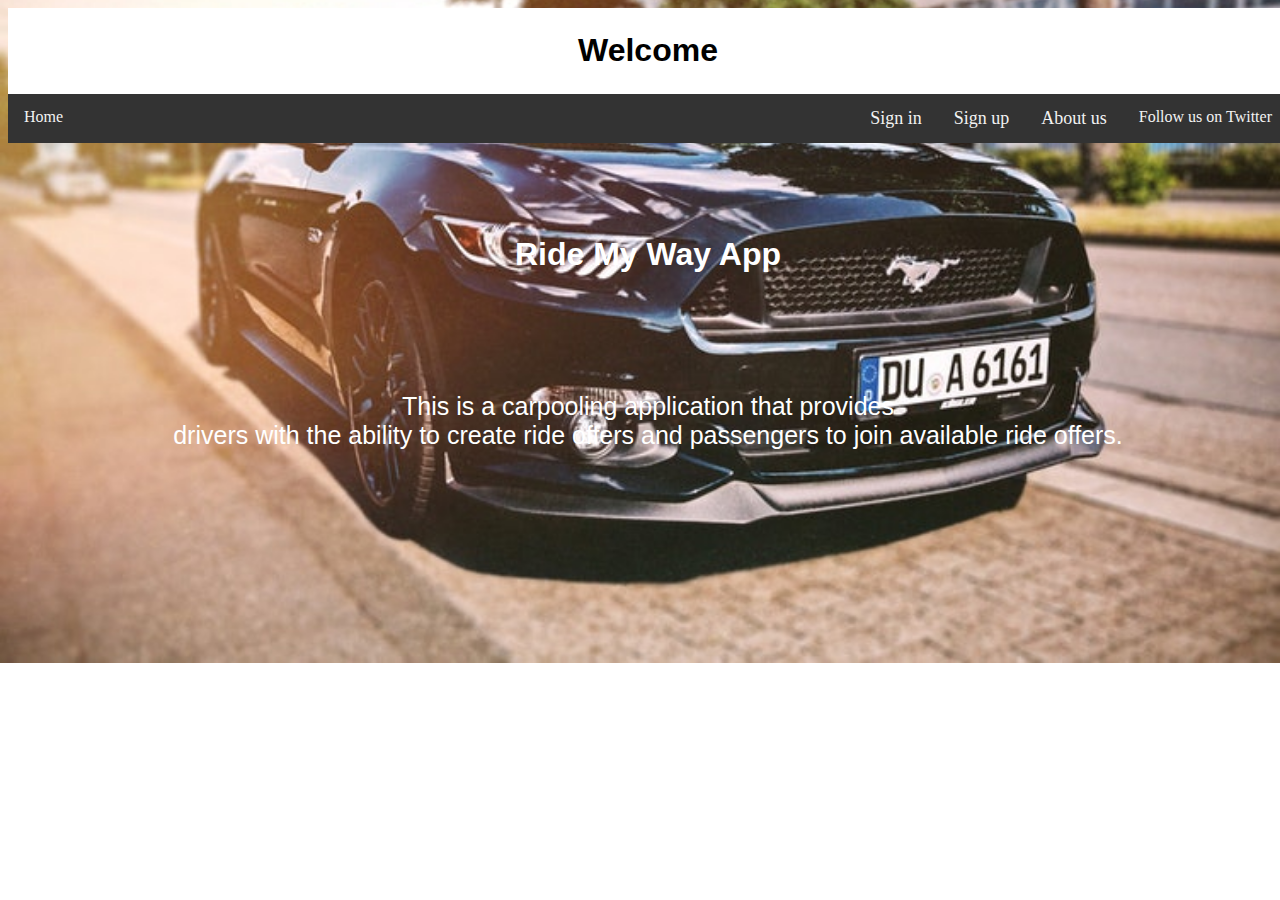
<file: UI/templates/index.html>
<!DOCTYPE html>
<html>
    <head>
        <meta charset="utf-8">
        <meta name="keywords" content="Ride My Way,AndelaApp,Boot Camp IX,Sue's design">
        <meta name="viewport" content="width=device-width, initial-scale=1.0">
        <meta name="description" content="An app to enable you request or give a ride offer to someone">
        <meta name="author" content="Nakatudde Suzan"> 
        <title>Home | Ride My Way App</title>

        <link href="../css/style.css" rel="stylesheet">
        <link href="https://fonts.googleapis.com/css?family=Lobster" rel="stylesheet" type="text/css"> 

        <div id="index" >
            <div class="header" >
               <h1 style="color:black">Welcome</h1> 
            </div>

        <div class="topnav">
            <a href="#" onclick="document.getElementById('index').style.display='block'">Home</a>
            <div class="right">
            <a href="#"  class="elementlink" id="mySignIn">Sign in</a>
            <a href="#" class="elementlink" id="mySignUp">Sign up</a>
            <a href="#" class="elementlink" id="myAbout">About us</a>
            <a href="#">Follow us on Twitter</a>
            </div>
        </div>
        <div>
        
    </head>
        <body>
        <br><br><br><br>
        <h1 class="h1">Ride My Way App</h1>
        <br><br><br><br>

        <p class="p">This is a carpooling application that provides<br> 
            drivers with the ability to create ride offers
        and passengers to join available ride offers.</p>
        </div>
         
        <div>

        <div id="myAboutModal" class="modal">
        <div class="modal-content">
        <span class="close_About"></span>
        <br>
            <b>Name: Sue Company Limited<br><br></b>
            <b>Location: Bweyogerere <br><br></b>
            <b>Contact :0774 868529 <br><br></b>
            <b>proffesion: Software Development <br><br></b>
            <b>Email:sue@gmail.com<br><br></b>
            <b>Working hours: 24hrs</b>
        </div>
        </div>
        <!-- Sign In Modal -->
		<div id="mySignInModal" class="modal">

            <!-- Modal content -->
        <div class="modal-content">
        <span class="close_signin">&times;</span>
        <br>
              
        <h3>LOGIN BELOW:</h3>
            <input type="email" name="email" placeholder="Email Address" required> <br><br>
            <input type="password" name="password" placeholder=" User Password" required><br><br>
            <input type="submit" value="Log in" class="button" name="login" onclick="window.location='option.html';"><br><br>
        </div>
        </div>
            
        <!-- Sign Up Modal -->
		<div id="mySignUpModal" class="modal">
        
         <!-- Modal content -->
		<div class="modal-content">
			<span class="close_signup"></span>
              <p>Please fill in this form to create an account.</p>
              <hr>
              <input type="text" placeholder="Enter First Name" name="first name" required><br><br>
              <input type="text" placeholder="Enter Sur Name" name="sirname" required><br><br>
              <input type="text" placeholder="Enter User Name" name="username" required><br><br>
              <input type="email" placeholder="Enter Email" name="email" required><br><br>
              <input type="password" placeholder="Enter Password" name="psw" required><br><br>
              <input type="password" placeholder="Repeat Password" name="psw-repeat" required><br><br>
              <div class="btn-group">
              <button type="button" onclick="document.getElementById('mySignUpModal').style.display='none'" class="cancelbtn">Cancel</button>
              <button type="submit" onclick="alert('Thank You for Registering'), document.getElementById('mySignUpModal').style.display='none'" class="signupbtn">Sign Up</button>
            </div>
        </div>
        </div>
        
        <script>
            // Get the Sign In modal
            var modal_1 = document.getElementById('mySignInModal');

                    // Get the button that opens the modal
            var btn_1 = document.getElementById("mySignIn");
    
            // Get the <span> element that closes the modal
            var span_1 = document.getElementsByClassName("close_signin")[0];
    
            // When the user clicks the button, open the modal 
            btn_1.onclick = function() {
                modal_1.style.display = "block";
            }
    
            // When the user clicks on <span> (x), close the modal
            span_1.onclick = function() {
                modal_1.style.display = "none";
            }
    
            // When the user clicks anywhere outside of the modal, close it
            window.onclick = function(event) {
                if (event.target == modal_1) {
                    modal_1.style.display = "none";
                }
            }
            
            // Get the Sign Up modal
            var modal_2 = document.getElementById('mySignUpModal');
    
            // Get the button that opens the modal
            var btn_2 = document.getElementById("mySignUp");
    
            // Get the <span> element that closes the modal
            var span_2 = document.getElementsByClassName("close_signup")[0];
    
            // When the user clicks the button, open the modal 
            btn_2.onclick = function() {
                modal_2.style.display = "block";
            }
    
            // When the user clicks on <span> (x), close the modal
            span_2.onclick = function() {
                modal_2.style.display = "none";
            }
    
            // When the user clicks anywhere outside of the modal, close it
            window.onclick = function(event) {
                if (event.target == modal_2) {
                    modal_2.style.display = "none";
                }
            }

            // Get the About modal
            var modal_3 = document.getElementById('myAboutModal');
    
            // Get the button that opens the modal
            var btn_3 = document.getElementById("myAbout");

            // Get the <span> element that closes the modal
            var span_3 = document.getElementsByClassName("close_About")[0];

            // When the user clicks the button, open the modal 
            btn_3.onclick = function() {
                modal_3.style.display = "block";
            }

            // When the user clicks on <span> (x), close the modal
            span_3.onclick = function() {
                modal_3.style.display = "none";
            }

            // When the user clicks anywhere outside of the modal, close it
            window.onclick = function(event) {
                if (event.target == modal_3) {
                    modal_3.style.display = "none";
                }
            }
            
            
        </script>
    
            
    </body>
</html>
</file>
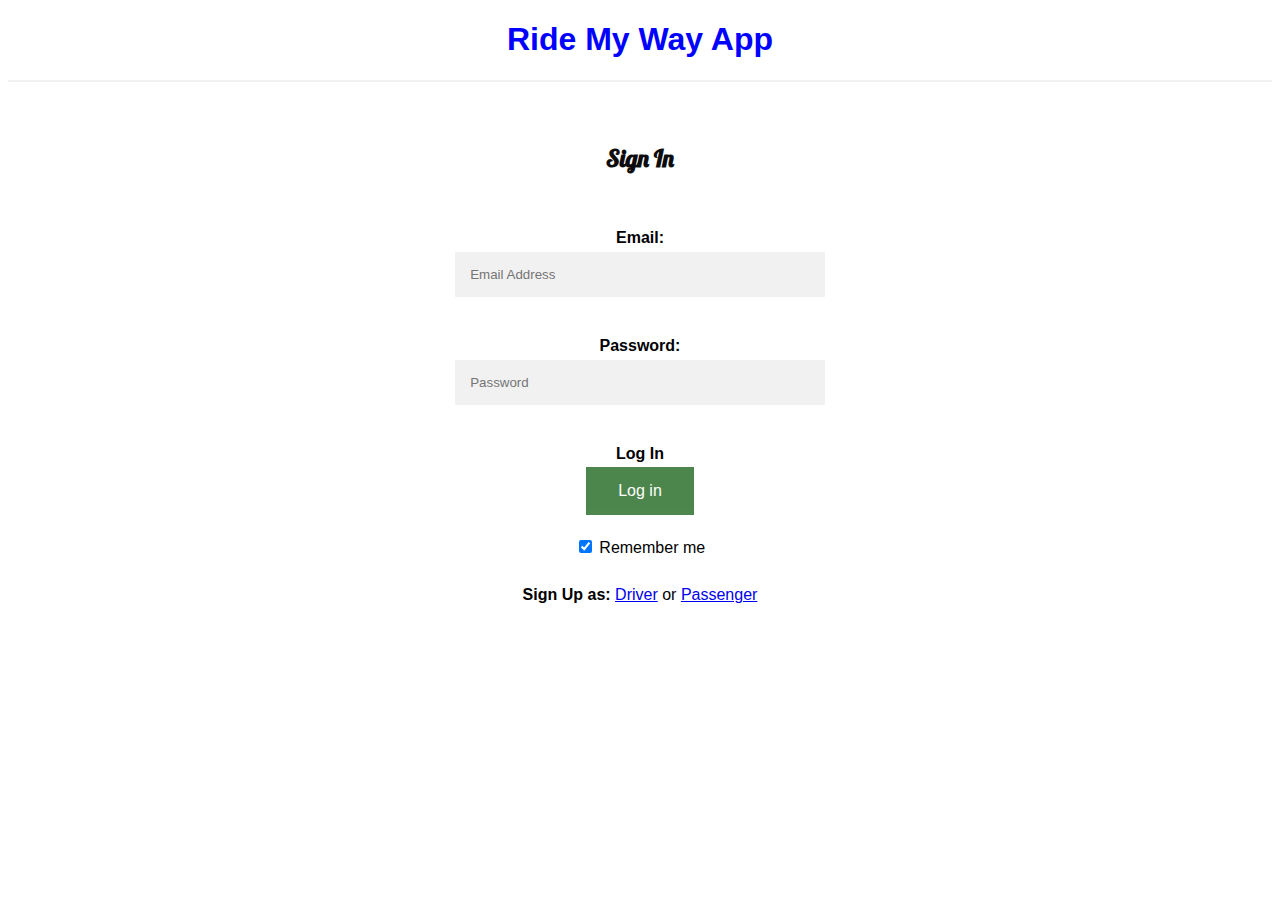
<file: login.html>
<!DOCTYPE html>
<html>
    <head>
        <meta charset="utf-8">
        <meta name="keywords" content="Ride My Way,AndelaApp,Boot Camp IX,Sue's design">
        <meta name="viewport" content="width=device-width, initial-scale=1.0">
        <meta name="description" content="An app to enable you request or give a ride offer to someone">
        <meta name="author" content="Nakatudde Suzan"> 
        <title>Home | Ride My Way App</title>

        <link href="css/style.css" rel="stylesheet">
        <!--<script src="javascript/myscripts.js"></script>-->
        <link href="https://fonts.googleapis.com/css?family=Lobster" rel="stylesheet" type="text/css"> 
    </head>
        <body>
            <div><h1>Ride My Way App</h1></div>
           
            <hr>

        <div class="div_login" id="login">
        <form class="container">
            <div >
                <h2>Sign In</h2> <br><br>
                <label for="email"><b>Email:</b></label> <br>
                <input type="text" name="email" placeholder="Email Address" required> <br><br>
                <label for="password"><b>Password:</b></label> <br>
                <input type="password" name="password" placeholder="Password" required><br><br>

                <label for="login"><b>Log In</b></label> <br>
                <input type="submit" value="Log in" class="button" name="login" onclick="window.location='option.html';"><br><br>
                <label>
                <input type="checkbox" checked="checked" name="remember" style="margin-bottom:15px"> Remember me
                </label><br><br>
                <b> Sign Up as:</b>
                <a href="#" onclick="document.getElementById('driver').style.display='block'">Driver</a>
                            or
                <a href="#" onclick="document.getElementById('passenger').style.display='block'">Passenger</a>
            </div>
        </form>
        </div>
            
        <div class="hiddenform" id ="driver">
        <form class="formcontent">
            <div class="container">
              <h1>Sign Up</h1>
              <p>Please fill in this form to create an account.</p>
              <hr>
              
              <label for="firstname" ><b>First Name:</b></label><br>
              <input type="text" placeholder="Enter First Name" name="first name" required><br><br>

              <label for="sirname"><b>Sir Name:</b></label><br>
              <input type="text" placeholder="Enter Sir Name" name="sirname" required><br><br>

              <label for="username"><b>User Name:</b></label><br>
              <input type="text" placeholder="Enter User Name" name="username" required><br><br>

              <label for="email"><b>Email:</b></label><br>
              <input type="text" placeholder="Enter Email" name="email" required><br><br>
            
              <label for="mobile" ><b>Phone Number:</b></label><br>
              <input type="text" placeholder="Enter Phone Number" name="mobile" optional><br><br>

              <label for="email"><b>Email:</b></label><br>
              <input type="text" placeholder="Enter Email" name="email" required><br><br>

              <label for="stage"><b>Stage Name:</b></label><br>
              <input type="text" placeholder="Enter Stage Name" name="stage" required><br><br>
        
              <label for="psw"><b>Password:</b></label><br>
              <input type="password" placeholder="Enter Password" name="psw" required><br><br>
        
              <label for="psw-repeat"><b>Repeat Password:</b></label><br>
              <input type="password" placeholder="Repeat Password" name="psw-repeat" required><br><br>

              <div class="btn-group">
              <button type="button" onclick="document.getElementById('login').style.display='none'" class="cancelbtn" >Cancel</button>
              <button type="submit" class="signupbtn">Sign Up</button>
              
              </div>
              </div>
        </form>
        </div>

        <div class="hiddenform" id ="passenger">
            <form class="formcontent">
                <div class="container">
                  <h1>Sign Up</h1>
                  <p>Please fill in this form to create an account.</p>
                  <hr>
                  
                  <label for="firstname" ><b>First Name:</b></label><br>
                  <input type="text" placeholder="Enter First Name" name="first name" required><br><br>
    
                  <label for="sirname"><b>Sir Name:</b></label><br>
                  <input type="text" placeholder="Enter Sir Name" name="sirname" required><br><br>
    
                  <label for="username"><b>User Name:</b></label><br>
                  <input type="text" placeholder="Enter User Name" name="username" required><br><br>
    
                  <label for="email"><b>Email:</b></label><br>
                  <input type="text" placeholder="Enter Email" name="email" required><br><br>
                
                  <label for="mobile" ><b>Phone Number:</b></label><br>
                  <input type="text" placeholder="Enter Phone Number" name="mobile" optional><br><br>
    
                  <label for="email"><b>Email:</b></label><br>
                  <input type="text" placeholder="Enter Email" name="email" required><br><br>
            
                  <label for="psw"><b>Password:</b></label><br>
                  <input type="password" placeholder="Enter Password" name="psw" required><br><br>
            
                  <label for="psw-repeat"><b>Repeat Password:</b></label><br>
                  <input type="password" placeholder="Repeat Password" name="psw-repeat" required><br><br>
    
                  <div class="btn-group">
                  <button type="button" onclick="document.getElementById('login').style.display='none'" class="cancelbtn" >Cancel</button>
                  <button type="submit" class="signupbtn">Sign Up</button>
                  
                  </div>
            </form>
            </div>
        </body>
    
</html>
</file>
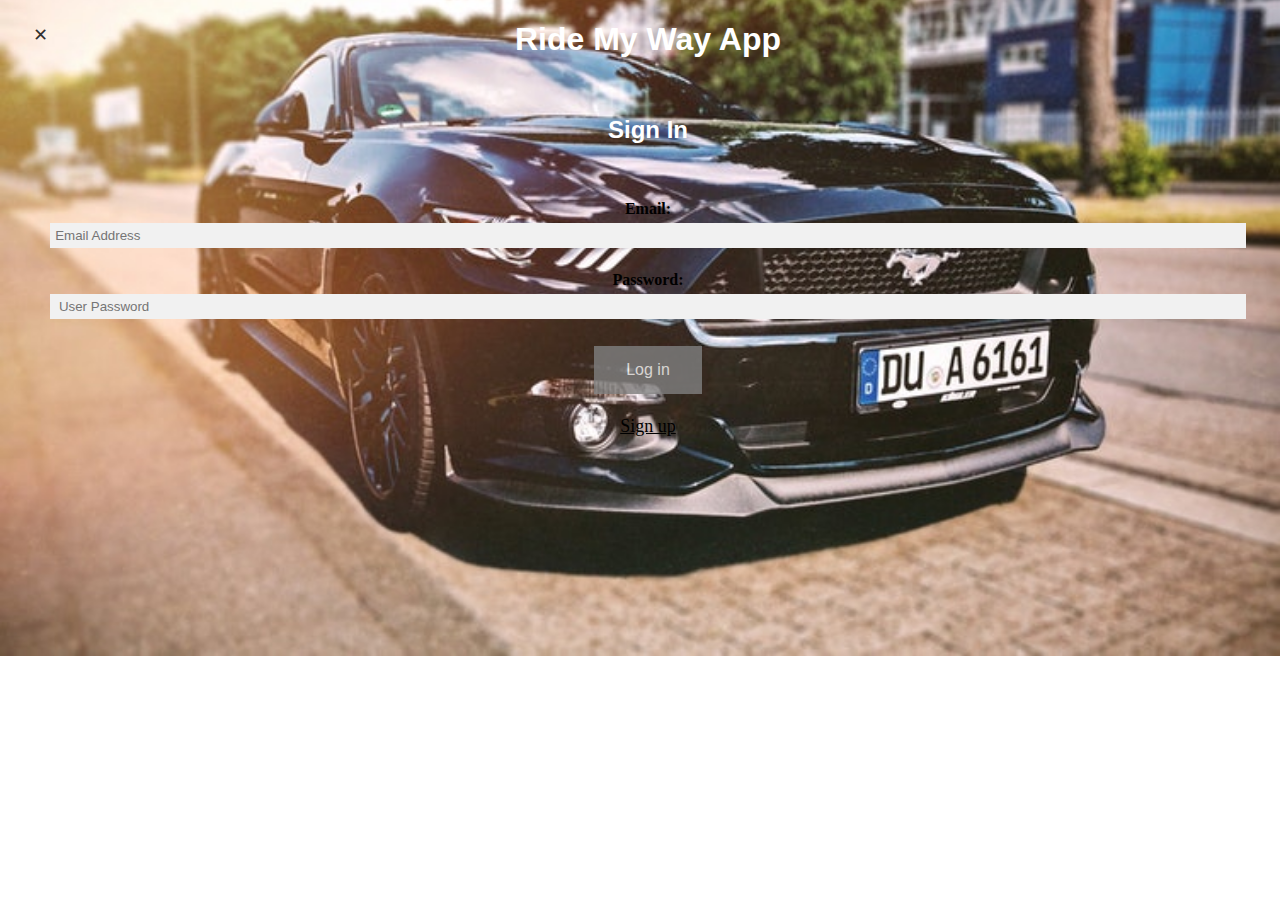
<file: UI/login.html>
<!DOCTYPE html>
<html>
    <head>
        <meta charset="utf-8">
        <meta name="keywords" content="Ride My Way,AndelaApp,Boot Camp IX,Sue's design">
        <meta name="viewport" content="width=device-width, initial-scale=1.0">
        <meta name="description" content="An app to enable you request or give a ride offer to someone">
        <meta name="author" content="Nakatudde Suzan"> 
        <title>Home | Ride My Way App</title>

        <link href="css/style.css" rel="stylesheet">
        <link href="https://fonts.googleapis.com/css?family=Lobster" rel="stylesheet" type="text/css"> 
    </head>
        <body>
            <div class="tab">
                <h1>Ride My Way App</h1> 
            </div>

        <div class="div_login" id="login">
        <form class="container">
        <span onclick="myWindow = window.close('login.html')" class="close1">&times;</span> 
            <div >
                <h2>Sign In</h2> <br><br>
                <label for="email"><b>Email:</b></label> <br>
                <input type="email" name="email" placeholder="Email Address" required> <br><br>
                <label for="password"><b>Password:</b></label> <br>
                <input type="password" name="password" placeholder=" User Password" required><br><br>
                <input type="submit" value="Log in" class="button" name="login" onclick="window.location='option.html';"><br><br>
                <a href="#" onclick="document.getElementById('newuser').style.display='block'" class="elementlink">Sign up</a>
                
            </div>
        </form>
        </div>
            
        <div class="hiddenform" id ="newuser">
            <span onclick="document.getElementById('newuser').style.display='none'" class="close">&times;</span>
        <form class="formcontent">
            <div class="container">
              <h1>Sign Up</h1>
              <p>Please fill in this form to create an account.</p>
              <hr>
              <input type="text" placeholder="Enter First Name" name="first name" required><br><br>
              <input type="text" placeholder="Enter Sir Name" name="sirname" required><br><br>
              <input type="text" placeholder="Enter User Name" name="username" required><br><br>
              <input type="email" placeholder="Enter Email" name="email" required><br><br>
              <input type="text" placeholder="Enter Phone Number" name="mobile" optional><br><br>
              <input type="text" placeholder="Enter Place of Residence" name="residence" required><br><br>
              <input type="password" placeholder="Enter Password" name="psw" required><br><br>
              <input type="password" placeholder="Repeat Password" name="psw-repeat" required><br><br>
              <div class="btn-group">
              <button type="button" onclick="document.getElementById('newuser').style.display='none'" class="cancelbtn">Cancel</button>
              <button type="submit" onclick="alert('Thank You for Registering'), document.getElementById('newuser').style.display='none'" class="signupbtn">Sign Up</button>
              </div>
              </div>
        </form>
        </div>

        
        </body>
    
</html>
</file>
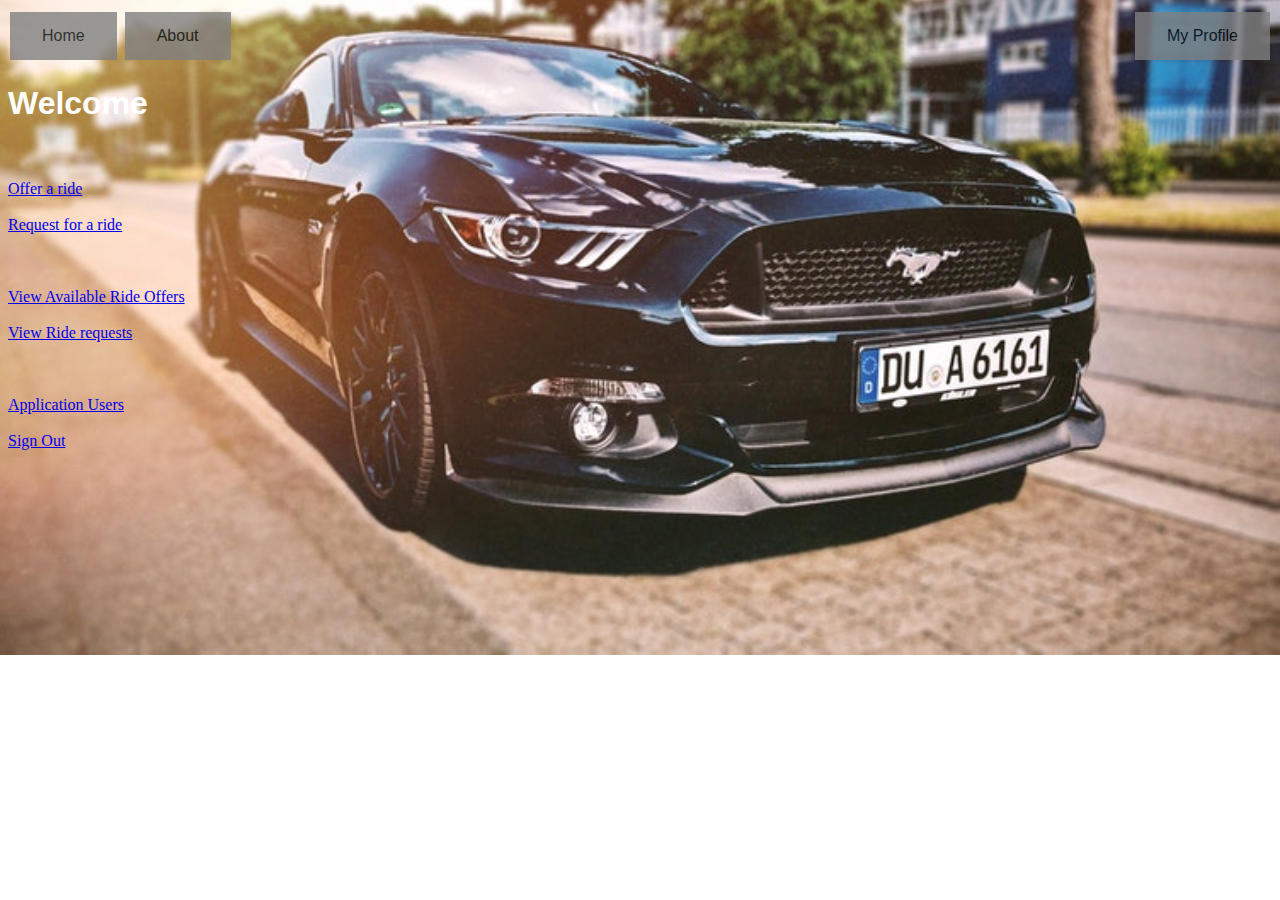
<file: UI/option.html>
<!DOCTYPE html>
<html>
    <head>
        <link href="css/style2.css" rel="stylesheet">
        <link href="https://fonts.googleapis.com/css?family=Lobster" rel="stylesheet" type="text/css"> 
       
    </head>

    <body>
    <div class="tab">
        <a href="option.html"><button>Home</button></a>
        <button onclick="document.getElementById('about').style.display='block'">About</button>
        <div class="right">
        <a href="profile.html"><button>My Profile</button></a>
        </div>
    </div>
        <div>
        <h1>Welcome</h1> <br> <br>
        </div>
        <div>
            <div class="link">
           <a href="#" onclick="document.getElementById('driver').style.display='block'">Offer a ride</a><br><br> 
           <a href="#" onclick="document.getElementById('passenger').style.display='block'">Request for a ride</a><br><br>
           </div><br><br>
           <div class="link1">
           <a href="#" onclick="document.getElementById('availableoffers').style.display='block'"> View Available Ride Offers</a><br><br>
           <a href="#" onclick="document.getElementById('requests').style.display='block'"> View Ride requests</a><br><br>
           </div><br><br>
           <div class="link2">
                <a href="#" onclick="document.getElementById('appusers').style.display='block'">Application Users</a><br><br>
                <a href="login.html">Sign Out</a>
           </div>
        </div>

    <div  id = "driver"class= "hiddenform">
            <span onclick="document.getElementById('driver').style.display='none'" class="close">&times;</span>
    <form  class = "driverform">
    <div class="container">
            <h1>Ride Details</h1>
            <p>Please fill in this form to set your ride details to be viewed by the passengers</p>
            <hr>
    <br><br>
        <input type="text" name="to" placeholder="Where are you heading to?" required> <br><br>
        <input type="text" name="fro" placeholder="Where are you setting off from ?" required><br><br>
        <input type="text" placeholder="At what time are you setting off?" name="setofftime" required><br><br>
        <input type="text" name="availableseats" placeholder="How many available seats?" required> <br><br>
        <input type="text" name="numberplate" placeholder="Enter Car number plate" required><br><br>
        <button type="submit" class="driverbtn">Offer a Ride</button>
    </div>
    </form>
    </div>

    <div  id = "passenger"class= "hiddenform">
            <span onclick="document.getElementById('passenger').style.display='none'" class="close">&times;</span>
    <form  class = "driverform">
    <div class="container">
            <h1>Ride Details</h1>
            <p>Please fill in this form to create a request for a ride</p>
            <hr>
            <br><br>  
        <input type="text" name="pickupplace" placeholder="Where are you now?" required> <br><br>
        <input type="text" name="placeheaded" placeholder="Where are heading to?" required><br><br>
        <input type="text" placeholder="At what time are you setting off?" name="setofftime" required><br><br>
        <input type="text" name="availableseats" placeholder="How many available free seats needed?" required> <br><br>
        <input type="text" name =search placeholder="search for a driver"><br>
        <button type="submit" class="button">Search </button><br><br>
        <a href ="#">Make Request public</a>

    </div>
    </form>
    </div>

        <div  id = "availableoffers"class="hiddenform">
                <span onclick="document.getElementById('availableoffers').style.display='none'" class="close">&times;</span>
        <form class= "container" >
            <h2>AVAILABLE RIDE OFFERS</h2>

        <table>
        <tr>
            <th>DRIVER'S NAME</th>
            <th>CAR NUMBER PLATE</th>
            <th>FROM</th>
            <th>TO</th>
            <th>SET OFF TIME</th>
            <th>CONTACT</th>
            <th>SELECT</th>
        </tr>
        <tr>
            <td>Martin</td>
            <td>UAY 960T</td>
            <td>Kampala</td>
            <td>Bweyogerere</td>
            <td><input type ="datetime"></td>
            <td>0774868529</td>
            <td><button type ="submit">REQUEST</button></td>
        </tr>
        <tr>
            <td>Matthew</td>
            <td>UAY 960Z</td>
            <td>Kampala</td>
            <td>Bweyogerere</td>
            <td><input type ="datetime"></td>
            <td>0774868529</td>
            <td><button type ="submit">REQUEST</button></td>
        </tr>
        <tr>
            <td>Noah</td>
            <td>UAY 960A</td>
            <td>Kampala</td>
            <td>Bweyogerere</td>
            <td><input type ="datetime"></td>
            <td>0774868529</td>
            <td><button type ="submit">REQUEST</button></td>
        </tr>
        <tr>
            <td>Magic</td>
            <td>UAY 965S</td>
            <td>Kampala</td>
            <td>Bweyogerere</td>
            <td><input type ="datetime"></td>
            <td>0774868529</td>
            <td><button type ="submit">REQUEST</button></td>
        </tr>
        <tr>
            <td>Shanice</td>
            <td>UAY 960J</td>
            <td>Kampala</td>
            <td>Bweyogerere</td>
            <td><input type ="datetime"></td>
            <td>0774868529</td>
            <td><button type ="submit">REQUEST</button></td>
        </tr>
        <tr>
            <td>Suzan</td>
            <td>UAY 960K</td>
            <td>Kampala</td>
            <td>Bweyogerere</td>
            <td><input type ="datetime"></td>
            <td>0774868529</td>
            <td><button type ="submit">REQUEST</button></td>
        </tr>
        <tr>
            <td>Malaika</td>
            <td>UAY 960S</td>
            <td>Kampala</td>
            <td>Ndeeba</td>
            <td><input type ="datetime"></td>
            <td>0774868529</td>
            <td><button type ="submit">REQUEST</button></td>
        </tr>
        <tr>
            <td>Malaika</td>
            <td>UAY 960S</td>
            <td>Kampala</td>
            <td>Ndeeba</td>
            <td><input type ="datetime"></td>
            <td>0774868529</td>
            <td><button type ="submit">REQUEST</button></td>
        </tr>
        <tr>
            <td>Malaika</td>
            <td>UAY 960S</td>
            <td>Kampala</td>
            <td>Ndeeba</td>
            <td><input type ="datetime"></td>
            <td>0774868529</td>
            <td><button type ="submit">REQUEST</button></td>
            </tr>
        <tr>
            <td>Malaika</td>
            <td>UAY 960S</td>
            <td>Kampala</td>
            <td>Ndeeba</td>
            <td><input type ="datetime"></td>
            <td>0774868529</td>
            <td><button type ="submit">REQUEST</button></td>
        </tr>
        <tr>
            <td>Malaika</td>
            <td>UAY 960S</td>
            <td>Kampala</td>
            <td>Ndeeba</td>
            <td><input type ="datetime"></td>
            <td>0774868529</td>
            <td><button type ="submit">REQUEST</button></td>
        </tr>
        <tr>
            <td>Malaika</td>
            <td>UAY 960S</td>
            <td>Kampala</td>
            <td>Ndeeba</td>
            <td><input type ="datetime"></td>
            <td>0774868529</td>
            <td><button type ="submit">REQUEST</button></td>
        </tr>

        </table>
        </form>
        </div>

        <div  id = "requests"class="hiddenform">
                <span onclick="document.getElementById('requests').style.display='none'" class="close">&times;</span>
        <form class= "container" >
            <h2>AVAILABLE RIDE REQUESTS</h2>

        <table>
        <tr>
            <th>PASSENGER'S NAME</th>
            <th>FROM</th>
            <th>TO</th>
            <th>SET OFF TIME</th>
            <th>FREE SEATS NEEDED</th>
            <th>CONTACT</th>
            <th>RESPONSE</th>
        </tr>
        <tr>
            <td>Martin</td>
            <td>Kampala</td>
            <td>Bweyogerere</td>
            <td>1</td>
            <td><input type ="datetime"></td>
            <td>0774868529</td>
            <td><button type ="submit">ACCEPT</button>
                <button type ="submit" class="rejectbtn">REJECT</button>
            </td>
        </tr>
        <tr>
            <td>Matthew</td>
            <td>Kampala</td>
            <td>Bweyogerere</td>
            <td>4</td>
            <td><input type ="datetime"></td>
            <td>0774868529</td>
            <td><button type ="submit">ACCEPT</button>
                <button type ="submit" class="rejectbtn">REJECT</button>
            </td>
        </tr>
        <tr>
            <td>Noah</td>
            <td>Kampala</td>
            <td>Bweyogerere</td>
            <td>2</td>
            <td><input type ="datetime"></td>
            <td>0774868529</td>
            <td><button type ="submit">ACCEPT</button>
                <button type ="submit" class="rejectbtn">REJECT</button>
            </td>
        </tr>
        <tr>
            <td>Magic</td>
            <td>Kampala</td>
            <td>Bweyogerere</td>
            <td>1</td>
            <td><input type ="datetime"></td>
            <td>0774868529</td>
            <td><button type ="submit">ACCEPT</button>
                <button type ="submit" class="rejectbtn">REJECT</button>
            </td>
        </tr>
        <tr>
            <td>Shanice</td>
            <td>Kampala</td>
            <td>Bweyogerere</td>
            <td>6</td>
            <td><input type ="datetime"></td>
            <td>0774868529</td>
            <td><button type ="submit">ACCEPT</button>
                <button type ="submit" class="rejectbtn">REJECT</button>
        </tr>
        <tr>
            <td>Suzan</td>
            <td>Kampala</td>
            <td>Bweyogerere</td>
            <td>3</td>
            <td><input type ="datetime"></td>
            <td>0774868529</td>
            <td><button type ="submit">ACCEPT</button>
                <button type ="submit" class="rejectbtn">REJECT</button>
            </td>
        </tr>
        <tr>
            <td>Malaika</td>
            <td>Kampala</td>
            <td>Ndeeba</td>
            <td>8</td>
            <td><input type ="datetime"></td>
            <td>0774868529</td>
            <td><button type ="submit">ACCEPT</button>
                <button type ="submit" class="rejectbtn">REJECT</button>
            </td>
        </tr>
        <tr>
            <td>Malaika</td>
            <td>Kampala</td>
            <td>Ndeeba</td>
            <td>14</td>
            <td><input type ="datetime"></td>
            <td>0774868529</td>
            <td><button type ="submit">ACCEPT</button>
                <button type ="submit" class="rejectbtn">REJECT</button>
            </td>
        </tr>
        <tr>
            <td>Malaika</td>
            <td>Kampala</td>
            <td>Ndeeba</td>
            <td>2</td>
            <td><input type ="datetime"></td>
            <td>0774868529</td>
            <td><button type ="submit">ACCEPT</button>
                <button type ="submit" class="rejectbtn">REJECT</button>
            </td>
            </tr>
        <tr>
            <td>Malaika</td>
            <td>Kampala</td>
            <td>Ndeeba</td>
            <td>4</td>
            <td><input type ="datetime"></td>
            <td>0774868529</td>
            <td><button type ="submit">ACCEPT</button>
                <button type ="submit" class="rejectbtn">REJECT</button>
            </td>
        </tr>
        <tr>
            <td>Malaika</td>
            <td>Kampala</td>
            <td>Ndeeba</td>
            <td>2</td>
            <td><input type ="datetime"></td>
            <td>0774868529</td>
            <td><button type ="submit">ACCEPT</button>
                <button type ="submit" class="rejectbtn">REJECT</button>
            </td>
        </tr>
        <tr>
            <td>Malaika</td>
            <td>Kampala</td>
            <td>Ndeeba</td>
            <td>1</td>
            <td><input type ="datetime"></td>
            <td>0774868529</td>
            <td><button type ="submit">ACCEPT</button>
                <button type ="submit" class="rejectbtn">REJECT</button>
            </td>
        </tr>

        </table>
        </form>
        </div>


        <div  id = "appusers"class="hiddenform">
                <span onclick="document.getElementById('appusers').style.display='none'" class="close">&times;</span>
        <form class= "container" >
            <h2>AVAILABLE RIDE REQUESTS</h2>

        <table>
        <tr>
            <th>NAME</th>
            <th>CONTACT</th>
            <th>EMAIL</th>
            <th>PLACE OF RESIDENCE</th>
            <th>FRIENDLY REQUEST</th>
        </tr>
        <tr>
            <td>Martin</td>
            <td>+256 773456890</td>
            <td>nakatuddesusan@gmail.com</td>
            <td>Mpererwe</td>
            <td><button type ="submit">ADD FRIEND</button></td>
        </tr>
        <tr>
            <td>Matthew</td>
            <td>+256 773456890</td>
            <td>nakatuddesusan@gmail.com</td>
            <td>Masaka</td>
            <td><button type ="submit">ADD FRIEND</button></td>
            </td>
        </tr>
        <tr>
            <td>Noah</td>
            <td>+256 773456890</td>
            <td>nakatuddesusan@gmail.com</td>
            <td>Nansana</td>
            <td><button type ="submit">ADD FRIEND</button></td>
            </td>
        </tr>
        <tr>
            <td>Magic</td>
            <td>+256 773456890</td>
            <td>nakatuddesusan@gmail.com</td>
            <td>Bwaise</td>
            <td><button type ="submit">ADD FRIEND</button></td>
        </tr>
        <tr>
            <td>Shanice</td>
            <td>+256 773456890</td>
            <td>nakatuddesusan@gmail.com</td>
            <td>Entebe</td>
            <td><button type ="submit">ADD FRIEND</button></td>
        </tr>
        <tr>
            <td>Suzan</td>
            <td>+256 773456890</td>
            <td>nakatuddesusan@gmail.com</td>
            <td>Entebe</td>
            <td><button type ="submit">ADD FRIEND</button></td>
        </tr>
        <tr>
            <td>Malaika</td>
            <td>+256 773456890</td>
            <td>nakatuddesusan@gmail.com</td>
            <td>Kawempe</td>
            <td><button type ="submit">ADD FRIEND</button></td>
            </td>
        </tr>
        <tr>
            <td>Liam</td>
            <td>+256 773456890</td>
            <td>nakatuddesusan@gmail.com</td>
            <td>Ntinda</td>
            <td><button type ="submit">ADD FRIEND</button></td>
        </tr>
        <tr>
            <td>Rose</td>
            <td>+256 773456890</td>
            <td>nakatuddesusan@gmail.com</td>
            <td>Kyambogo</td>
            <td><button type ="submit">ADD FRIEND</button></td>
        </tr>
        <tr>
            <td>Micheal</td>
            <td>+256 773456890</td>
            <td>nakatuddesusan@gmail.com</td>
            <td>Entebe</td>
            <td><button type ="submit">ADD FRIEND</button></td>
        </tr>
        <tr>
            <td>Malaika</td>
            <td>+256 773456890</td>
            <td>nakatuddesusan@gmail.com</td>
            <td>Namugongo</td>
            <td><button type ="submit">ADD FRIEND</button></td>
            </td>
        </tr>
        <tr>
            <td>Patrick</td>
            <td>+256 773456890</td>
            <td>nakatuddesusan@gmail.com</td>
            <td>Entebe</td>
            <td><button type ="submit">ADD FRIEND</button></td>
        </tr>

        </table>
        </form>
        </div>

        <div class="about" id="about">
            <form class="">
                <p>Ride-my App is a carpooling application that provides drivers with the ability to create ride offers</p>
                <p>with the ability to create ride offer and passengers to join available ride offers</p>
                <p>Find us on facebook</p>
            </form>
        </div>
    
    
    </body>
</html>
</file>
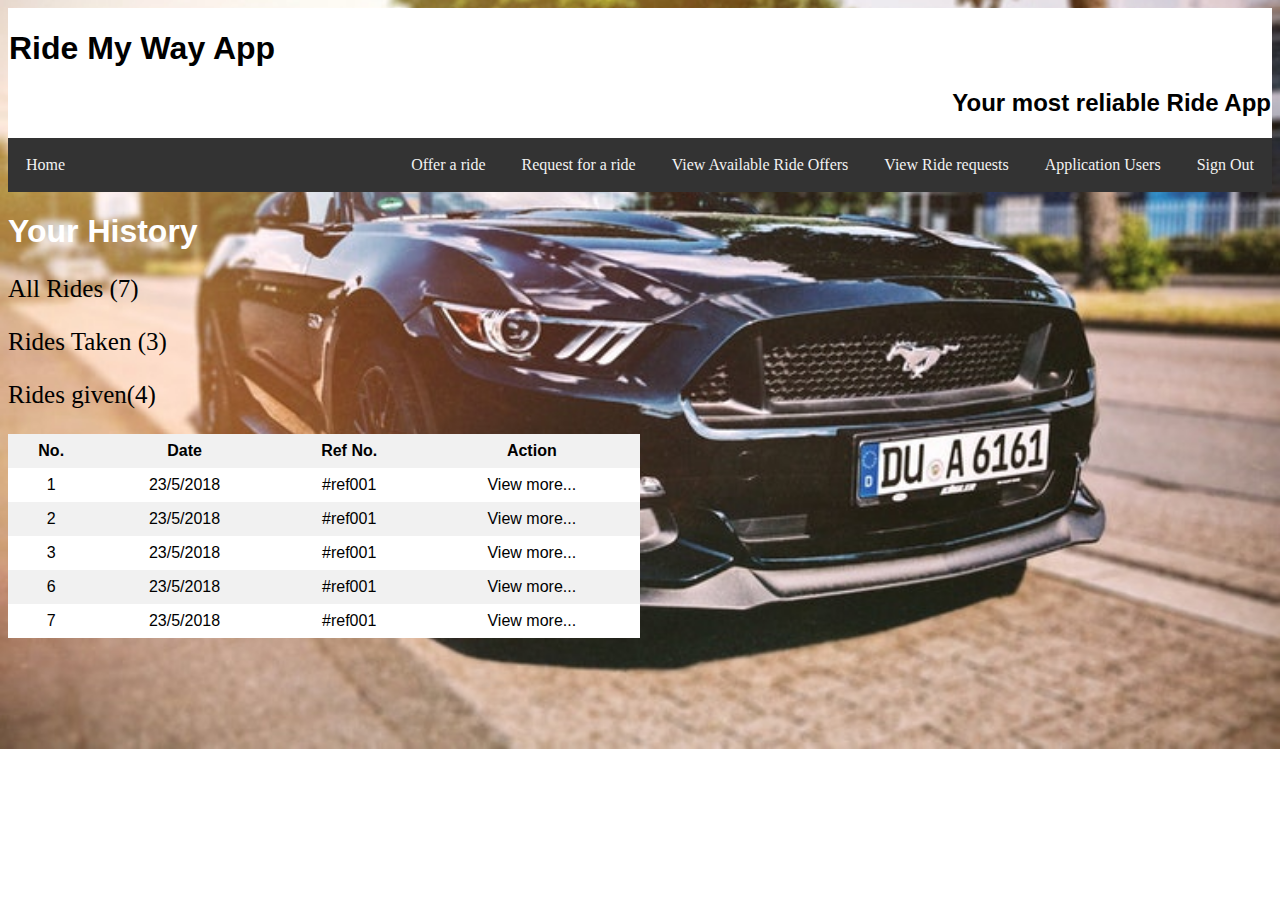
<file: UI/templates/option.html>
<!DOCTYPE html>
<html>
    <head>
        <link href="../css/style2.css" rel="stylesheet">
        <link href="https://fonts.googleapis.com/css?family=Lobster" rel="stylesheet" type="text/css"> 
    
    <div class="header" >
    <h1 class="h1">Ride My Way App</h1>
    <h2 class="h2">Your most reliable Ride App</h2>
    </div>

    <div class="topnav" >
            <a href="#">Home</a>
        <div class='right'>
            <a href="#" onclick="document.getElementById('driver').style.display='block'">Offer a ride</a> 
            <a href="#" onclick="document.getElementById('passenger').style.display='block'">Request for a ride</a>
            <a href="#" onclick="document.getElementById('availableoffers').style.display='block'"> View Available Ride Offers</a>
            <a href="#" onclick="document.getElementById('requests').style.display='block'"> View Ride requests</a>
            
            <a href="#" onclick="document.getElementById('appusers').style.display='block'">Application Users</a>
            <a href="login.html">Sign Out</a>  
        </div>
    </div>
        
       
    </head>

    <body>
    <div>
        <h1>Your History</h1>
        <p>All Rides (7)  </body> 
        <p>Rides Taken (3)  </p>
        <p> Rides given(4)  </p>
    <div>
        <table class="table">
        <th>No.  </th>
        <th>Date  </th> 
        <th>Ref No. </th>
        <th>Action</th>
        <tr>
        <td> 1</td> 
        <td> 23/5/2018</td> 
        <td>#ref001</td> 
        <td>View more...</td>  
        </tr>
        <tr>
        <td> 2</td> 
        <td> 23/5/2018</td> 
        <td>#ref001</td> 
        <td>View more...</td>  
        </tr>
        <tr>
        <td> 3</td> 
        <td> 23/5/2018</td> 
        <td>#ref001</td> 
        <td>View more...</td>  
        </tr>
        <tr>
        <td> 6</td> 
        <td> 23/5/2018</td> 
        <td>#ref001</td> 
        <td>View more...</td>  
        </tr>

        <tr>
        <td> 7</td> 
        <td> 23/5/2018</td> 
        <td>#ref001</td> 
        <td>View more...</td>  
        </tr>

        </table>
    </div> 
</div>
    

    <div  id = "driver"class= "hiddenform">
            <span onclick="document.getElementById('driver').style.display='none'" class="close">&times;</span>
    <form  class = "driverform">
    <div class="container">
            <h1>Ride Details</h1>
            <p>Please fill in this form to set your ride details to be viewed by the passengers</p>
            <hr>
    <br><br>
        <input type="text" name="to" placeholder="Where are you heading to?" required> <br><br>
        <input type="text" name="fro" placeholder="Where are you setting off from ?" required><br><br>
        <input type="text" placeholder="At what time are you setting off?" name="setofftime" required><br><br>
        <input type="text" name="availableseats" placeholder="How many available seats?" required> <br><br>
        <input type="text" name="numberplate" placeholder="Enter Car number plate" required><br><br>
        <button type="submit" class="driverbtn">Offer a Ride</button>
    </div>
    </form>
    </div>

    <div  id = "passenger"class= "hiddenform">
            <span onclick="document.getElementById('passenger').style.display='none'" class="close">&times;</span>
    <form  class = "driverform">
    <div class="container">
            <h1>Ride Details</h1>
            <p>Please fill in this form to create a request for a ride</p>
            <hr>
            <br><br>  
        <input type="text" name="pickupplace" placeholder="Where are you now?" required> <br><br>
        <input type="text" name="placeheaded" placeholder="Where are heading to?" required><br><br>
        <input type="text" placeholder="At what time are you setting off?" name="setofftime" required><br><br>
        <input type="text" name="availableseats" placeholder="How many available free seats needed?" required> <br><br>
        <input type="text" name =search placeholder="search for a driver"><br>
        <button type="submit" class="button">Search </button><br><br>
        <a href ="#">Make Request public</a>

    </div>
    </form>
    </div>

        <div  id = "availableoffers"class="hiddenform">
                <span onclick="document.getElementById('availableoffers').style.display='none'" class="close">&times;</span>
        <form class= "container" >
            <h2>AVAILABLE RIDE OFFERS</h2>

        <table>
        <tr>
            <th>DRIVER'S NAME</th>
            <th>CAR NUMBER PLATE</th>
            <th>FROM</th>
            <th>TO</th>
            <th>SET OFF TIME</th>
            <th>CONTACT</th>
            <th>SELECT</th>
        </tr>
        <tr>
            <td>Martin</td>
            <td>UAY 960T</td>
            <td>Kampala</td>
            <td>Bweyogerere</td>
            <td><input type ="datetime"></td>
            <td>0774868529</td>
            <td><button type ="submit">REQUEST</button></td>
        </tr>
        <tr>
            <td>Matthew</td>
            <td>UAY 960Z</td>
            <td>Kampala</td>
            <td>Bweyogerere</td>
            <td><input type ="datetime"></td>
            <td>0774868529</td>
            <td><button type ="submit">REQUEST</button></td>
        </tr>
        <tr>
            <td>Noah</td>
            <td>UAY 960A</td>
            <td>Kampala</td>
            <td>Bweyogerere</td>
            <td><input type ="datetime"></td>
            <td>0774868529</td>
            <td><button type ="submit">REQUEST</button></td>
        </tr>
        <tr>
            <td>Magic</td>
            <td>UAY 965S</td>
            <td>Kampala</td>
            <td>Bweyogerere</td>
            <td><input type ="datetime"></td>
            <td>0774868529</td>
            <td><button type ="submit">REQUEST</button></td>
        </tr>
        <tr>
            <td>Shanice</td>
            <td>UAY 960J</td>
            <td>Kampala</td>
            <td>Bweyogerere</td>
            <td><input type ="datetime"></td>
            <td>0774868529</td>
            <td><button type ="submit">REQUEST</button></td>
        </tr>
        <tr>
            <td>Suzan</td>
            <td>UAY 960K</td>
            <td>Kampala</td>
            <td>Bweyogerere</td>
            <td><input type ="datetime"></td>
            <td>0774868529</td>
            <td><button type ="submit">REQUEST</button></td>
        </tr>
        <tr>
            <td>Malaika</td>
            <td>UAY 960S</td>
            <td>Kampala</td>
            <td>Ndeeba</td>
            <td><input type ="datetime"></td>
            <td>0774868529</td>
            <td><button type ="submit">REQUEST</button></td>
        </tr>
        <tr>
            <td>Malaika</td>
            <td>UAY 960S</td>
            <td>Kampala</td>
            <td>Ndeeba</td>
            <td><input type ="datetime"></td>
            <td>0774868529</td>
            <td><button type ="submit">REQUEST</button></td>
        </tr>
        <tr>
            <td>Malaika</td>
            <td>UAY 960S</td>
            <td>Kampala</td>
            <td>Ndeeba</td>
            <td><input type ="datetime"></td>
            <td>0774868529</td>
            <td><button type ="submit">REQUEST</button></td>
            </tr>
        <tr>
            <td>Malaika</td>
            <td>UAY 960S</td>
            <td>Kampala</td>
            <td>Ndeeba</td>
            <td><input type ="datetime"></td>
            <td>0774868529</td>
            <td><button type ="submit">REQUEST</button></td>
        </tr>
        <tr>
            <td>Malaika</td>
            <td>UAY 960S</td>
            <td>Kampala</td>
            <td>Ndeeba</td>
            <td><input type ="datetime"></td>
            <td>0774868529</td>
            <td><button type ="submit">REQUEST</button></td>
        </tr>
        <tr>
            <td>Malaika</td>
            <td>UAY 960S</td>
            <td>Kampala</td>
            <td>Ndeeba</td>
            <td><input type ="datetime"></td>
            <td>0774868529</td>
            <td><button type ="submit">REQUEST</button></td>
        </tr>

        </table>
        </form>
        </div>

        <div  id = "requests"class="hiddenform">
                <span onclick="document.getElementById('requests').style.display='none'" class="close">&times;</span>
        <form class= "container" >
            <h2>AVAILABLE RIDE REQUESTS</h2>

        <table>
        <tr>
            <th>PASSENGER'S NAME</th>
            <th>FROM</th>
            <th>TO</th>
            <th>SET OFF TIME</th>
            <th>FREE SEATS NEEDED</th>
            <th>CONTACT</th>
            <th>RESPONSE</th>
        </tr>
        <tr>
            <td>Martin</td>
            <td>Kampala</td>
            <td>Bweyogerere</td>
            <td>1</td>
            <td><input type ="datetime"></td>
            <td>0774868529</td>
            <td><button type ="submit">ACCEPT</button>
                <button type ="submit" class="rejectbtn">REJECT</button>
            </td>
        </tr>
        <tr>
            <td>Matthew</td>
            <td>Kampala</td>
            <td>Bweyogerere</td>
            <td>4</td>
            <td><input type ="datetime"></td>
            <td>0774868529</td>
            <td><button type ="submit">ACCEPT</button>
                <button type ="submit" class="rejectbtn">REJECT</button>
            </td>
        </tr>
        <tr>
            <td>Noah</td>
            <td>Kampala</td>
            <td>Bweyogerere</td>
            <td>2</td>
            <td><input type ="datetime"></td>
            <td>0774868529</td>
            <td><button type ="submit">ACCEPT</button>
                <button type ="submit" class="rejectbtn">REJECT</button>
            </td>
        </tr>
        <tr>
            <td>Magic</td>
            <td>Kampala</td>
            <td>Bweyogerere</td>
            <td>1</td>
            <td><input type ="datetime"></td>
            <td>0774868529</td>
            <td><button type ="submit">ACCEPT</button>
                <button type ="submit" class="rejectbtn">REJECT</button>
            </td>
        </tr>
        <tr>
            <td>Shanice</td>
            <td>Kampala</td>
            <td>Bweyogerere</td>
            <td>6</td>
            <td><input type ="datetime"></td>
            <td>0774868529</td>
            <td><button type ="submit">ACCEPT</button>
                <button type ="submit" class="rejectbtn">REJECT</button>
        </tr>
        <tr>
            <td>Suzan</td>
            <td>Kampala</td>
            <td>Bweyogerere</td>
            <td>3</td>
            <td><input type ="datetime"></td>
            <td>0774868529</td>
            <td><button type ="submit">ACCEPT</button>
                <button type ="submit" class="rejectbtn">REJECT</button>
            </td>
        </tr>
        <tr>
            <td>Malaika</td>
            <td>Kampala</td>
            <td>Ndeeba</td>
            <td>8</td>
            <td><input type ="datetime"></td>
            <td>0774868529</td>
            <td><button type ="submit">ACCEPT</button>
                <button type ="submit" class="rejectbtn">REJECT</button>
            </td>
        </tr>
        <tr>
            <td>Malaika</td>
            <td>Kampala</td>
            <td>Ndeeba</td>
            <td>14</td>
            <td><input type ="datetime"></td>
            <td>0774868529</td>
            <td><button type ="submit">ACCEPT</button>
                <button type ="submit" class="rejectbtn">REJECT</button>
            </td>
        </tr>
        <tr>
            <td>Malaika</td>
            <td>Kampala</td>
            <td>Ndeeba</td>
            <td>2</td>
            <td><input type ="datetime"></td>
            <td>0774868529</td>
            <td><button type ="submit">ACCEPT</button>
                <button type ="submit" class="rejectbtn">REJECT</button>
            </td>
            </tr>
        <tr>
            <td>Malaika</td>
            <td>Kampala</td>
            <td>Ndeeba</td>
            <td>4</td>
            <td><input type ="datetime"></td>
            <td>0774868529</td>
            <td><button type ="submit">ACCEPT</button>
                <button type ="submit" class="rejectbtn">REJECT</button>
            </td>
        </tr>
        <tr>
            <td>Malaika</td>
            <td>Kampala</td>
            <td>Ndeeba</td>
            <td>2</td>
            <td><input type ="datetime"></td>
            <td>0774868529</td>
            <td><button type ="submit">ACCEPT</button>
                <button type ="submit" class="rejectbtn">REJECT</button>
            </td>
        </tr>
        <tr>
            <td>Malaika</td>
            <td>Kampala</td>
            <td>Ndeeba</td>
            <td>1</td>
            <td><input type ="datetime"></td>
            <td>0774868529</td>
            <td><button type ="submit">ACCEPT</button>
                <button type ="submit" class="rejectbtn">REJECT</button>
            </td>
        </tr>

        </table>
        </form>
        </div>


        <div  id = "appusers"class="hiddenform">
                <span onclick="document.getElementById('appusers').style.display='none'" class="close">&times;</span>
        <form class= "container" >
            <h2>AVAILABLE RIDE REQUESTS</h2>

        <table>
        <tr>
            <th>NAME</th>
            <th>CONTACT</th>
            <th>EMAIL</th>
            <th>PLACE OF RESIDENCE</th>
            <th>FRIENDLY REQUEST</th>
        </tr>
        <tr>
            <td>Martin</td>
            <td>+256 773456890</td>
            <td>nakatuddesusan@gmail.com</td>
            <td>Mpererwe</td>
            <td><button type ="submit">ADD FRIEND</button></td>
        </tr>
        <tr>
            <td>Matthew</td>
            <td>+256 773456890</td>
            <td>nakatuddesusan@gmail.com</td>
            <td>Masaka</td>
            <td><button type ="submit">ADD FRIEND</button></td>
            </td>
        </tr>
        <tr>
            <td>Noah</td>
            <td>+256 773456890</td>
            <td>nakatuddesusan@gmail.com</td>
            <td>Nansana</td>
            <td><button type ="submit">ADD FRIEND</button></td>
            </td>
        </tr>
        <tr>
            <td>Magic</td>
            <td>+256 773456890</td>
            <td>nakatuddesusan@gmail.com</td>
            <td>Bwaise</td>
            <td><button type ="submit">ADD FRIEND</button></td>
        </tr>
        <tr>
            <td>Shanice</td>
            <td>+256 773456890</td>
            <td>nakatuddesusan@gmail.com</td>
            <td>Entebe</td>
            <td><button type ="submit">ADD FRIEND</button></td>
        </tr>
        <tr>
            <td>Suzan</td>
            <td>+256 773456890</td>
            <td>nakatuddesusan@gmail.com</td>
            <td>Entebe</td>
            <td><button type ="submit">ADD FRIEND</button></td>
        </tr>
        <tr>
            <td>Malaika</td>
            <td>+256 773456890</td>
            <td>nakatuddesusan@gmail.com</td>
            <td>Kawempe</td>
            <td><button type ="submit">ADD FRIEND</button></td>
            </td>
        </tr>
        <tr>
            <td>Liam</td>
            <td>+256 773456890</td>
            <td>nakatuddesusan@gmail.com</td>
            <td>Ntinda</td>
            <td><button type ="submit">ADD FRIEND</button></td>
        </tr>
        <tr>
            <td>Rose</td>
            <td>+256 773456890</td>
            <td>nakatuddesusan@gmail.com</td>
            <td>Kyambogo</td>
            <td><button type ="submit">ADD FRIEND</button></td>
        </tr>
        <tr>
            <td>Micheal</td>
            <td>+256 773456890</td>
            <td>nakatuddesusan@gmail.com</td>
            <td>Entebe</td>
            <td><button type ="submit">ADD FRIEND</button></td>
        </tr>
        <tr>
            <td>Malaika</td>
            <td>+256 773456890</td>
            <td>nakatuddesusan@gmail.com</td>
            <td>Namugongo</td>
            <td><button type ="submit">ADD FRIEND</button></td>
            </td>
        </tr>
        <tr>
            <td>Patrick</td>
            <td>+256 773456890</td>
            <td>nakatuddesusan@gmail.com</td>
            <td>Entebe</td>
            <td><button type ="submit">ADD FRIEND</button></td>
        </tr>

        </table>
        </form>
        </div>

    
    
    </body>
</html>
</file>
<file: UI/css/style.css>
body{background-color:#f1f1f1;;
    background: url("../images/car2.jpg");
    background-position: center;
    background-repeat: no-repeat;
    background-size: cover;
    height: 100%;
    width: 100%;
    pointer-events: auto;
    position:relative;

    }
.p{
    font-size:25px;
    font-family: arial;
    color:white;
    text-align: center;
        
    }

h2{
    color:white;
    font-family: sans-serif;
}

input[type=password] {
    background: #f1f1f1;
    padding: 5px;
    margin: 5px 0 5px 0;
    display: inline-block;
    width: 95%;
    border: none;
    text-align: left;
    color: #000;
    }
input[type=email] {
    background: #f1f1f1;
    padding: 5px;
    margin: 5px 0 5px 0;
    display: inline-block;
    border: none;
    width: 95%;
    text-align: left;
    color: #000;
        }

select ,input[type=text] {
    background: #f1f1f1;
    padding: 5px;
    margin: 5px 0 5px 0;
    width: 95%;
    display: inline-block;
    border: none;
    text-align: left;
    color: #000;
    }

@media screen and (max-width:600px) {
    select,input[type=(text,email)] {
       width: 100%;
        }
    }

.left {
        float: left;
        text-align: left;
    }
.right {
        float: right;
        text-align:left;
    
    }
.elementlink{
    color:black;
    font-size: 18px;
}
.div_login{
    text-align: center;
    widows: 100%;
    padding:00px;

}
/* styling ride my way heading*/
h1{text-align: center;
    color:white;
    font-family: sans-serif;}
    

.button {
    background-color:gray;
    border: none;
    color:white;
    padding: 15px 32px;
    text-align: center;
    text-decoration: none;
    display: inline-block;
    font-size: 16px;
    margin: 4px 2px;
    cursor: pointer;
    opacity:0.8 ;
}
.button:hover {
    opacity:1;
}
.btn-group button {
    border: 1px black; 
    color: white; 
    padding: 10px 24px;
    cursor: pointer; 
    float: left;
    width:50%;
    opacity: 0.8;
}
.btn-group button:hover {
    opacity: 1;
}

.cancelbtn {
    background-color: rgb(53, 48, 48);
    width:50%;
    }
.signupbtn{
    background-color: gray;
    float:right;
    
}
.btn-group button:not(:last-child) {
    border-right: none;
}
.btn-group:after {
    content: "";
    clear: both;
    display: table;
    }
@media screen and (max-width: 300px) {
    .cancelbtn, .signupbtn {
       width: 100%;
        }
    }

.hiddenform {
    text-align: center;
    display: none;
    background-color:rgb(69, 65, 73);
    position: fixed; 
    z-index: 1; 
    left: 0;
    top: 0;
    width: 100%; 
    height: 100%; 
    overflow: auto; 
    padding-top: 50px;
}

.formcontent{
    background-color: white;
    margin: 5% auto 15% auto; 
    border: 1px solid white;
    width: 400px;
    height:100%;
    text-align: center;
    color: white;
    background-color:rgb(36, 31, 31);
    top:5px;
}
@media screen and (max-width: 300px) {
    .formcontent, .hiddenform {
       width: 100%;
        }
    }

.close {
    position: absolute;
    font-size: 25px;
    top: 20%;
    font-weight: bold;
    color:black;
    opacity: 0.8;
    left:2%;
    pointer-events: auto;
}
.close1 {
    position: absolute;
    font-size: 25px;
    top: 0%;
    font-weight: bold;
    color:black;
    opacity: 0.8;
    left:2%;
    pointer-events: auto;
}


.close:hover{
    opacity: 1.0;
}


.driverbtn:hover{
    opacity: 1.0;
}

.container {
    padding: 16px;
}

.optiondiv{
    text-align:center;
}

.profilecard {
 box-shadow: 0 4px 8px 0 rgba(0, 0, 0, 0.2);
  max-width: 90%;
  margin: auto;
  text-align: center;
  font-family: arial;
  height:440px;
    
  }
.image{
    width: 100%;
    height:80%;
      
}
.h1{
    color:white;
}
.profilediv{
    text-align:left;
}

.profileform {
    text-align: center;
    display: block;
    background-color:rgb(69, 65, 73);
    position: fixed; 
    z-index: 1; 
    left: 0;
    top: 0;
    width: 100%; 
    height: 100%; 
    overflow: auto; 
    padding-top: 50px;
}

.profilecontent{
    background-color: white;
    margin: 5% auto 15% auto; 
    border: 1px solid #888;
    width: 30%;
    height:650px; 
    text-align: left;
}


.profile1 {
    color: grey;
    font-size: 19px;
  }
.contactbutton{
border: none;
outline: 0;
display: inline-block;
padding: 8px;
color: white;
background-color: #000;
text-align: center;
cursor: pointer;
width: 100%;
font-size: 18px;
  }

.picturebox{
    background-color: lightgrey;
    width: 100px;
    border: solid black;
    padding: 00 px;
    margin: 25px;
    float : left;
}

.hiddenform1 {
    text-align: center;
    display: none;
    background-color:white;
    position: fixed; 
    z-index: 1; 
    left: 0;
    top: 0;
    width: 100%; 
    height: 100%; 
    overflow: auto; 
    padding-top: 50px;
}

.picturetext{
text-align: left;
}

.acceptbtn {
    background-color:rgb(33, 105, 33);
    border: none;
    color: white;
    padding: 5px 15px;
    text-align: center;
    text-decoration: none;
    display: inline-block;
    font-size: 16px;
    margin: 4px 2px;
    cursor: pointer;
    opacity:0.8 ;
}
.acceptbtn:hover {
    opacity:1;
}

/* login hidden form */
.login_border{
    display: none;
    width:400px;
    margin :0px auto;
    border:1px solid white;
    min-height:100%;
    position:relative;
    border-radius:2px;
    background-color: white;
    float: center;  
    text-align:center;
    pointer-events: auto;

}
.header {
    background-color:white;
    text-align: center;
    padding: 3px;
}
/* Style the top navigation bar */
.topnav {
    overflow: hidden;
    background-color: #333;
}

/* Style the topnav links */
.topnav a {
    float: left;
    display: block;
    color: #f2f2f2;
    text-align: center;
    padding: 14px 16px;
    text-decoration: none;
}

/* Change color on hover */
.topnav a:hover {
    background-color: #ddd;
    color: black;
}

@media screen and (max-width:600px) {
    .topnav {
        width: 100%;
    }
}

@media screen and (max-width:600px) {
    head {
        width: 100%;
    }
}

@media screen and (max-width:600px) {
    body {
        width: 100%;
    }
}

@media screen and (max-width:600px) {
    head {
        width: 100%;
    }
}
/* Style the footer */
.footer {
    background-color: #f1f1f1;
    padding: 10px;
    text-align: center;
}


@media screen and (max-width:600px) {
    .footer {
        width: 100%;
    }
}
 /* transparent box */
.transbox {
	display: none;
    width:400px;
    margin :0px auto;
    border:1px solid white;
    min-height:100%;
    position:relative;
    border-radius:2px;
    background-color: white;
    float: center;  
    text-align:center;
    pointer-events: auto;

  }

  @media screen and (max-width:600px) {
    .transbox {
        width: 100%;
    }
}

  /* Use a media query to add a breakpoint at 800px: */
  @media screen and (max-width: 600px) {
  .modal-content {
    width: 100%; /* The width is 100%, when the viewport is 800px or smaller */
  }
}

	
/* The Modal (background) */
.modal {
    display: none; /* Hidden by default */
    position: fixed; /* Stay in place */
    z-index: 1; /* Sit on top */
    padding-top: 100px; /* Location of the box */
    left: 0;
    top: 0;
    width: 100%; /* Full width */
    height: 100%; /* Full height */
    overflow: auto; /* Enable scroll if needed */
    background-color: rgb(0,0,0); /* Fallback color */
    background-color: rgba(0,0,0,0.4); /* Black w/ opacity */
}

/* Modal Content */
.modal-content {
    background-color: #fefefe;
    margin: auto;
    padding: 10px;
    border: 1px solid #888;
    width: 350px;
}

/* The Close Button */
.close {
    color: #aaaaaa;
    float: right;
    font-size: 28px;
    font-weight: bold;
}

.close:hover,
.close:focus {
    color: #000;
    text-decoration: none;
    cursor: pointer;
}
</file>
<file: css/style.css>
body{
    font-family: Arial, Helvetica, sans-serif;
    background-color: white;
}
*{box-sizing: border-box}
hr {
    border: 1px solid #f1f1f1;
    margin-bottom: 25px;
}
h2{
    color:rgb(12, 12, 12);
    font-family: lobster;
}

input[type=password] {
    background: #f1f1f1;
    padding: 15px;
    width: 30%;
    margin: 5px 0 22px 0;
    display: inline-block;
    border: none;
    }

select ,input[type=text] {
    background: #f1f1f1;
    padding: 15px;
    width: 30%;
    margin: 5px 0 22px 0;
    display: inline-block;
    border: none;
    }
.left {
        float: left;
        width: 50%;
        padding: 10px;
        text-align: left;
    }
.right {
        float: right;
        width: 50%;
        padding: 00;
        text-align: 50% left;
    
    }
link{
    color:dodgerblue;


}
.div_login{
    text-align: center;
    widows: 100%;
    padding:00px;
    height:300px;

}

h1{
    text-align: center;
    color: blue;
    font-family: sans-serif;
}
.button {
    background-color:rgb(33, 105, 33);
    border: none;
    color: white;
    padding: 15px 32px;
    text-align: center;
    text-decoration: none;
    display: inline-block;
    font-size: 16px;
    margin: 4px 2px;
    cursor: pointer;
    opacity:0.8 ;
}
.button:hover {
    opacity:1;
}
.btn-group button {
    border: 1px black; 
    color: white; 
    padding: 10px 24px;
    cursor: pointer; 
    float: left;
    width:50%;
    opacity: 0.8;
}
.btn-group button:hover {
    opacity: 1;
}

.cancelbtn {
    background-color: #f44336;
    width:50%;
    }
.signupbtn{
    background-color: green;
    float:right;
    
}
.btn-group button:not(:last-child) {
    border-right: none;
}
.btn-group:after {
    content: "";
    clear: both;
    display: table;
    }
@media screen and (max-width: 300px) {
    .cancelbtn, .signupbtn {
       width: 100%;
        }
    }

.hiddenform {
    text-align: center;
    display: none;
    background-color:rgb(69, 65, 73);
    position: fixed; 
    z-index: 1; 
    left: 0;
    top: 0;
    width: 100%; 
    height: 100%; 
    overflow: auto; 
    padding-top: 50px;
}

.formcontent{
    background-color: white;
    margin: 5% auto 15% auto; 
    border: 1px solid #888;
    width: 80%;
    height:1200px; 
}

.container {
    padding: 16px;
}

.optiondiv{
    text-align:center;
}

.profile {
    box-shadow: 0 4px 8px 0 rgba(0, 0, 0, 0.2);
    max-width: 300px;
    margin: auto;
    text-align: center;
    font-family: arial;
  }

  
.profile1 {
    color: grey;
    font-size: 19px;
  }
</file>
<file: UI/css/style2.css>
hr {
    border: 1px solid #f1f1f1;
  
  margin-bottom: 26px;
}
p{
    font-size:25px;
}


h2{
    color:white;
    font-family: sans-serif;
    text-align:center;
}

h1{
    color:white;
    font-family: sans-serif;
    text-align:left;
}

.h1{
    color:black;
    font-family: sans-serif;
    text-align:left;
}
.h2{
    color:black;
    font-family: sans-serif;
    text-align: right;
}
body{background-color:white;
    background: url("../images/car2.jpg");
    background-position: center;
    background-repeat: no-repeat;
    background-size: cover;
    min-height: 100%;
    }

*{box-sizing: border-box}

input[type=email] {
    background: #f1f1f1;
    padding: 15px;
    margin: 5px 0 22px 0;
    display: inline-block;
    border: none;
    width:50%;
    text-align: center;
    }

input[type=password] {
    background: #f1f1f1;
    padding: 15px;
    margin: 5px 0 22px 0;
    display: inline-block;
    border: none;
    width:50%;
    text-align: center;
    }

select ,input[type=text] {
    background: #f1f1f1;
    padding: 15px;
    margin: 5px 0 22px 0;
    display: inline-block;
    border: none;
    width:50%;
    text-align: center;
    }
.left {
        float: left;
        text-align: left;
    }
.right {
        float: right;
        text-align:left;
    
    }
.center {
    float: center;
    text-align:center;

}
link{
    color:dodgerblue;


}
.div_login{
    text-align: center;
    widows: 100%;
    padding:00px;
    height:300px;

}

button {
    background-color:gray;
    border: none;
    color: black;
    padding: 15px 32px;
    text-align: center;
    text-decoration: none;
    display: inline-block;
    font-size: 16px;
    margin: 4px 2px;
    cursor: pointer;
    opacity:0.8 ;
}
button:hover {
    opacity:1;
}
.rejectbtn{
    background-color:gray;
    border: none;
    color: white;
    padding: 15px 32px;
    text-align: center;
    text-decoration: none;
    display: inline-block;
    font-size: 16px;
    margin: 4px 2px;
    cursor: pointer;
    opacity:0.8 ;
}

.hiddenform {
    text-align: center;
    display: none;
    background-color:black;
    position: fixed; 
    z-index: 1; 
    left: 0;
    top: 0;
    width: 100%; 
    height: 100%; 
    overflow: auto; 
    padding-top: 50px;
}

.formcontent{
    background-color: white;
    margin: 5% auto 15% auto; 
    border: 1px solid #888;
    width: 80%;
    height:100%; 
}

.driverform{
    background-color: white;
    margin: 5% auto 15% auto; 
    border: 1px solid #888;
    width: 50%;
    height:800px; 
}
.driverbtn{
    background-color:gray;
    border: 1px black; 
    color: white; 
    padding: 10px 24px;
    cursor: pointer; 
    float: left;
    width:100%;
    opacity:0.8;    
}

.close {
    position: absolute;
    right: 50px;
    font-size: 40px;
    top: 15px;
    font-weight: bold;
    color:white;
    opacity: 0.8;
}

.close:hover{
    opacity: 1.0;
}


.driverbtn:hover{
    opacity: 1.0;
}

.container {
    padding: 16px;
}

.optiondiv{
    text-align:center;
}

.contactbutton{
border: none;
outline: 0;
display: inline-block;
padding: 8px;
color: white;
background-color: #000;
text-align: center;
cursor: pointer;
width: 100%;
font-size: 18px;
    }

.picturebox{
    background-color: lightgrey;
    width: 100px;
    border: solid black;
    padding: 00 px;
    margin: 25px;
    float : left;
}

.hiddenform1 {
    text-align: center;
    display: none;
    background-color:white;
    position: fixed; 
    z-index: 1; 
    left: 0;
    top: 0;
    width: 100%; 
    height: 100%; 
    overflow: auto; 
    padding-top: 50px;
}

.picturetext{
text-align: left;
}

.acceptbtn {
    background-color:gray;
    border: none;
    color: white;
    padding: 5px 15px;
    text-align: center;
    text-decoration: none;
    display: inline-block;
    font-size: 16px;
    margin: 4px 2px;
    cursor: pointer;
    opacity:0.8 ;
}
.acceptbtn:hover {
    opacity:1;
}
/*home page table*/
.table {
    font-family: arial, sans-serif;
    border-collapse: collapse;
    float:center;
    width:50%;
}
table {
    font-family: arial, sans-serif;
    border-collapse: collapse;
    width: 100%;
}

td, th {
    border: 0px;
    text-align: center;
    padding: 8px;
   
}

tr:nth-child(even) {
    background-color: rgb(164, 164, 240);
    background-color: white;
}
tr:nth-child(odd) {
    background-color: rgb(240, 164, 164);
    background-color: #f1f1f1;
}

.about {
    background-color:whitesmoke;
    text-align: right;
    display: none;
    position: fixed; 
    z-index: 1; 
    margin: 5% auto 15% auto; 
    border: 1px solid #888;
    left: 0;
    top: 0; 
    overflow: auto; 
    font-family: lobster;
    color:black;
    font-size: 16px;
}
.header {
    background-color:white;
    text-align: center;
    padding: 20px;
}
/* Style the top navigation bar */
.topnav {
    overflow: hidden;
    background-color: #333;
}

/* Style the topnav links */
.topnav a {
    float: left;
    display: block;
    color: #f2f2f2;
    text-align: center;
    padding: 14px 16px;
    text-decoration: none;
}

/* Change color on hover */
.topnav a:hover {
    background-color: #ddd;
    color: black;
}

@media screen and (max-width:600px) {
    body {
        width: 100%;
    }
}

@media screen and (max-width:600px) {
    head {
        width: 100%;
    }
}
/* Style the footer */
.footer {
    background-color: #f1f1f1;
    padding: 10px;
    text-align: center;
}


@media screen and (max-width:600px) {
    .footer {
        width: 100%;
    }
}
.header {
    background-color:white;
    text-align: center;
    padding: 1px;
    top:0px;
}
/* Style the top navigation bar */
.topnav {
    overflow: hidden;
    background-color: #333;
}

/* Style the topnav links */
.topnav a {
    float: left;
    display: block;
    color: #f2f2f2;
    text-align: center;
    padding: 18px 18px;
    text-decoration: none;
    top:0px;
}

/* Change color on hover */
.topnav a:hover {
    background-color: #ddd;
    color: black;
}

@media screen and (max-width:600px) {
    body {
        width: 100%;
    }
}
/* Style the footer */
.footer {
    background-color: #f1f1f1;
    padding: 10px;
    text-align: center;
}


@media screen and (max-width:600px) {
    .footer {
        width: 100%;
    }
}

.card{
    width:20%;
    margin :0px auto;
    border:1px solid white;
    min-height:100%;
    position:relative;
    border-radius:2px;
    background-color: white;
    float: left;  
    text-align:left;
    pointer-events: auto;

}
</file>
